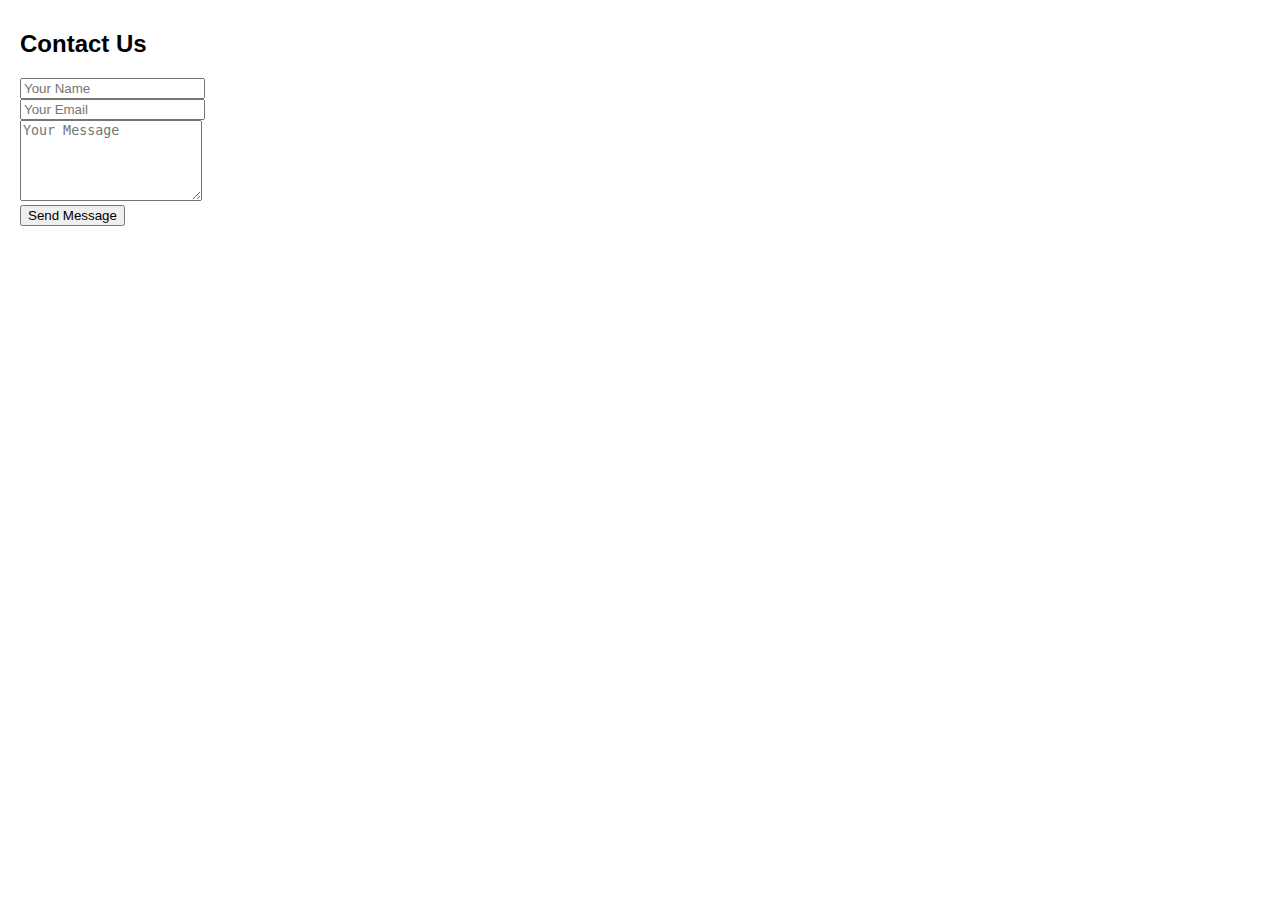
<file: contact.html>
<!DOCTYPE html>
<html lang="en">
<head>
    <meta charset="UTF-8">
    <meta name="viewport" content="width=device-width, initial-scale=1.0">
    <title>Document</title>
    <link rel="stylesheet" href="assets/css/style.css">
</head>
<body>
    <div class="box-margin" >
        <div class="container py-5 ">
       <div class="row justify-content-center">
         <div class="col-lg-6">
           <div class="contact-form cont-col">
             <h2 class="text-center mb-4">Contact Us</h2>
             <form>
               <div class="mb-3">
                 <input type="text" class="form-control" placeholder="Your Name" required>
               </div>
               <div class="mb-3">
                 <input type="email" class="form-control" placeholder="Your Email" required>
               </div>
               <div class="mb-3">
                 <textarea class="form-control" rows="5" placeholder="Your Message" required></textarea>
               </div>
               <div class="d-grid">
                 <button type="submit" class="btn btn-submit btn-lg">Send Message</button>
               </div>
             </form>
           </div>
         </div>
       </div>
</body>
</html>
</file>
<file: assets/css/style.css>
body {
    font-family: Arial, sans-serif;
    margin: 0;
    padding: 0;
}

header {
    background-color: white;
    box-shadow: 0 2px 4px rgba(0, 0, 0, 0.1);
    position: sticky;
    top: 0;
    z-index: 1000;
}

.columns {
    display: flex;
    flex-wrap: wrap;
    gap: 20px;
}

.column {
    flex: 1 1 calc(33.333% - 20px);
    box-sizing: border-box;
    text-align: center;
    padding: 2em;
}

.container {
    display: inline-block;
    justify-content: space-between;
    align-items: center;
    padding: 10px 20px;
}

.logo a {
    font-size: 24px;
    font-weight: bold;
    color: #FF5A5F;
    text-decoration: none;
}

.search-bar {
    flex: 1;
    margin: 0 20px;
    display: flex;
}

.search-bar input {
    width: 100%;
    padding: 10px;
    border: 1px solid #ddd;
    border-radius: 20px;
}

.menu-icon {
    display: none;
    font-size: 28px;
    cursor: pointer;
}

.nav-links {
    display: flex;
}

.nav-links ul {
    list-style: none;
    display: flex;
    margin: 0;
    padding: 0;
}

.nav-links li {
    margin: 0 15px;
}

.nav-links a {
    text-decoration: none;
    color: black;
    font-size: 16px;
}

.nav-links img {
    width: 10%;
}

img {
    width: 200px;
    line-height: 20px;
    margin-bottom: 20px;
    padding: 2em;
}

/* Responsive Styles */
@media (max-width: 768px) {
    .search-bar {
        display: flex;
    }

    .menu-icon {
        display: block;
    }

    .nav-links {
        position: absolute;
        top: 60px;
        left: -100%;
        width: 100%;
        background-color: white;
        transition: left 0.3s;
        flex-direction: column;
        align-items: center;
        box-shadow: 0 2px 4px rgba(0, 0, 0, 0.1);
    }

    .nav-links.show {
        left: 0;
    }

    .nav-links ul {
        flex-direction: column;
        width: 100%;
    }

    .nav-links li {
        width: 100%;
        text-align: center;
        padding: 10px 0;
        border-top: 1px solid #ddd;
    }

    .nav-links a {
        display: block;
        width: 100%;
        padding: 10px;
    }

    .nav-links img {
        display: flex;
        width: 10%;
        margin: 50px;
    }
}
</file>
